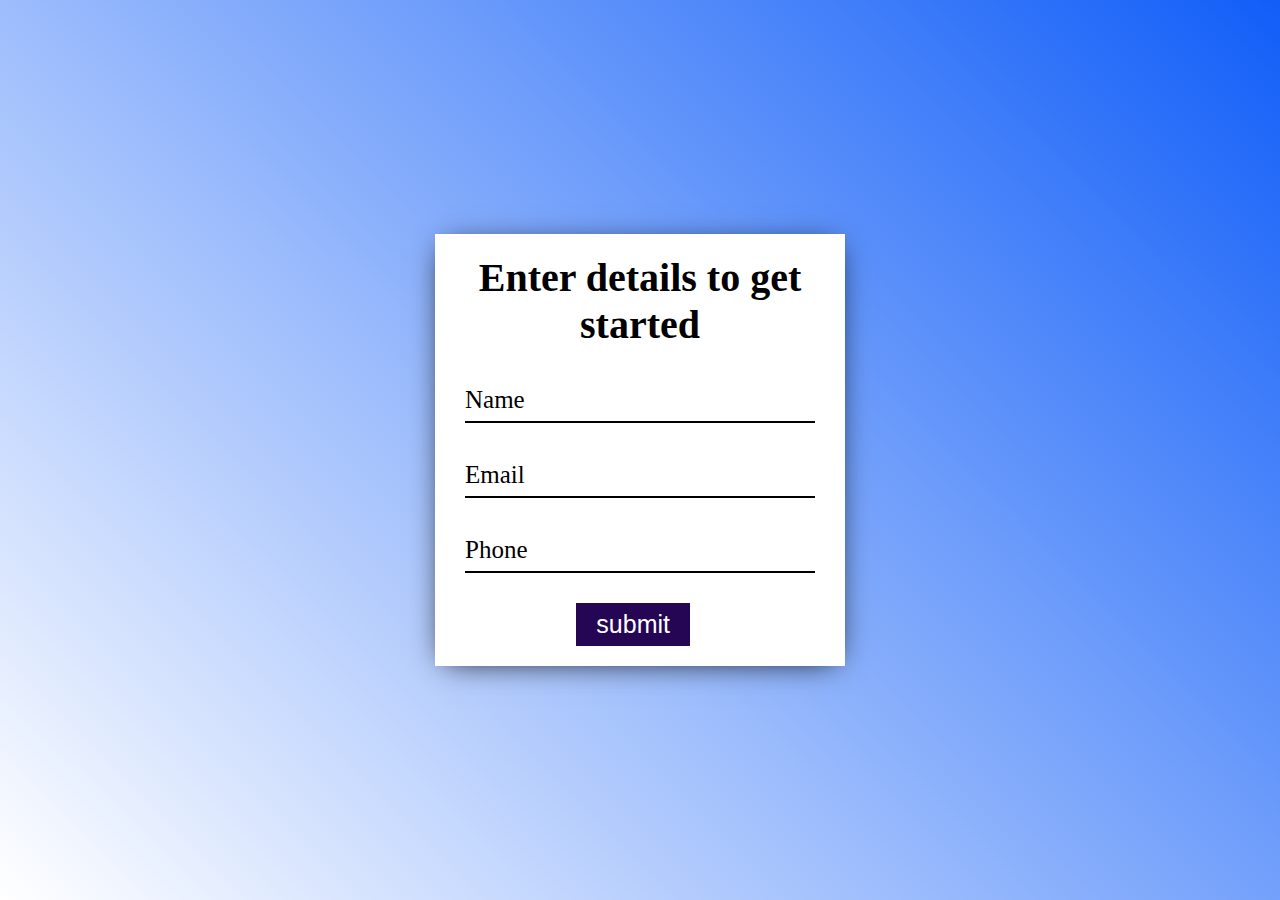
<file: login.html>
<!DOCTYPE html>
<html lang="en">

<head>
    <meta charset="UTF-8">
    <meta http-equiv="X-UA-Compatible" content="IE=edge">
    <meta name="viewport" content="width=device-width, initial-scale=1.0">
    <title>Document</title>
    <link rel="stylesheet" href="loginstyle.css">
</head>

<body>
    <div class="container">
        <div class="box">
            <h2>Enter details to get started</h2>
            <form action="#">

                <div class="input-box">
                    <input type="text" class="input" required>
                    <label>Name</label>
                </div>
                <div class="input-box">
                    <input type="text" class="input" required>
                    <label>Email</label>
                </div>
                <div class="input-box">
                    <input type="text" class="input" required>
                    <label>Phone</label>
                </div>
                <button class="button" type="submit"><a href="index.html" style="text-decoration: none; color: rgb(255, 255, 255); ">submit</a></button>
                
                <!-- <a href="#" style="text-decoration: none; align-items: center;" >signup</a> -->


            </form>
        </div>
    </div>
</body>

</html>
</file>
<file: loginstyle.css>
*{
    padding: 0;
    margin: 0;
}
.container{
    width: 100%;
    height: 100vh;
    background: linear-gradient(45deg, #ffffff, #115ef8);
    display: flex;
    align-items: center;
    justify-content: center;
}
.box{
    width: 350px;
    background-color: #fff;
    padding: 20px 30px;
    box-shadow: 0px 4px 30px -10px rgb(0 0 0);
    border-radius: px;

}
h2{
    text-align: center;
    font-size: 40px;
}
.input-box{
    width: 100%;
    border-width: 0px 0px 2px 0px;
    border-style: solid;
    margin-top: 30px;
    position: relative;
}
.input-box input{
    width: 100%;
    border: none;
    outline: none;
    font-size: 25px;
    padding: 7px 0px;
}
.input-box label{
    position: absolute;
    left: 0;
    font-size: 25px;
    top: 8px;
    pointer-events: none;
    transition: 0.2s;
}

.input-box input:focus + label,
.input-box input:valid + label{
    top: -15px;
    font-size: 18px;
    color: rgb(0, 0, 0);
}
.button{
    margin-top: 30px;
    font-size: 25px;
    padding: 7px 20px;
    margin-right: 125px;
    color: #fff;
    border: none;
    background-color: #250654;
    float: right;
    cursor: pointer;
    
    
}
.signup{
    
    margin-top: 10px;
    font-size: 15px;
    padding: 7px 20px;
    margin-right: 130px;
    border: none;
    float: right;
    cursor: pointer;
    
}
</file>
